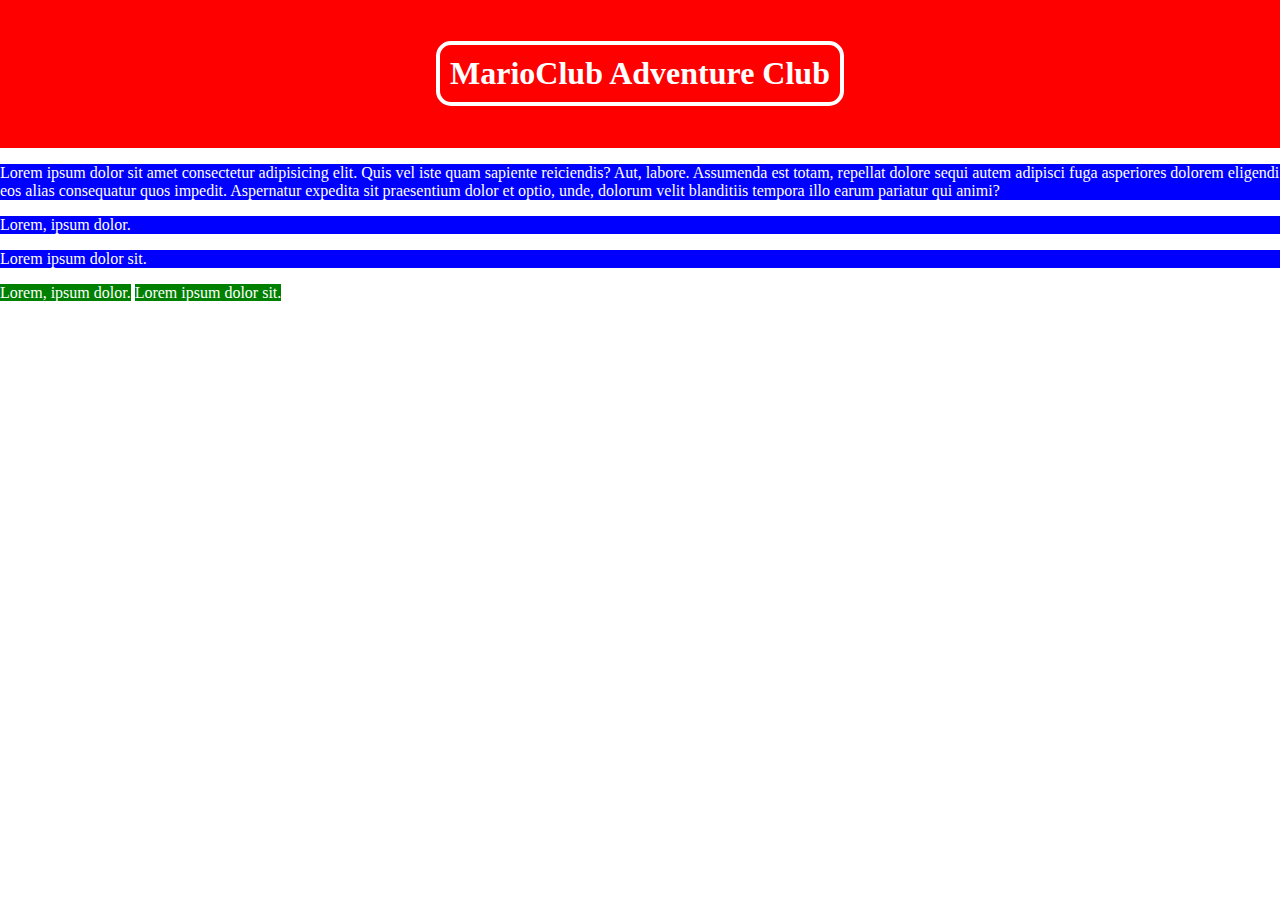
<file: box-model.html>
<!DOCTYPE html>
<html lang="en">
<head>
    <meta charset="UTF-8">
    <meta name="viewport" content="width=device-width, initial-scale=1.0">
    <title>CSS Box Model</title>
    <link rel="stylesheet" href="style.css">
</head>
<body>
    <div>
        <h1>MarioClub Adventure Club</h1>
    </div>
    <p>Lorem ipsum dolor sit amet consectetur adipisicing elit. Quis vel iste quam sapiente reiciendis? Aut, labore. Assumenda est totam, repellat dolore sequi autem adipisci fuga asperiores dolorem eligendi eos alias consequatur quos impedit. Aspernatur expedita sit praesentium dolor et optio, unde, dolorum velit blanditiis tempora illo earum pariatur qui animi?</p>
    <p>Lorem, ipsum dolor.</p>
    <p>Lorem ipsum dolor sit.</p>
    <span>Lorem, ipsum dolor.</span>
    <span>Lorem ipsum dolor sit.</span>
</body>
</html>
</file>
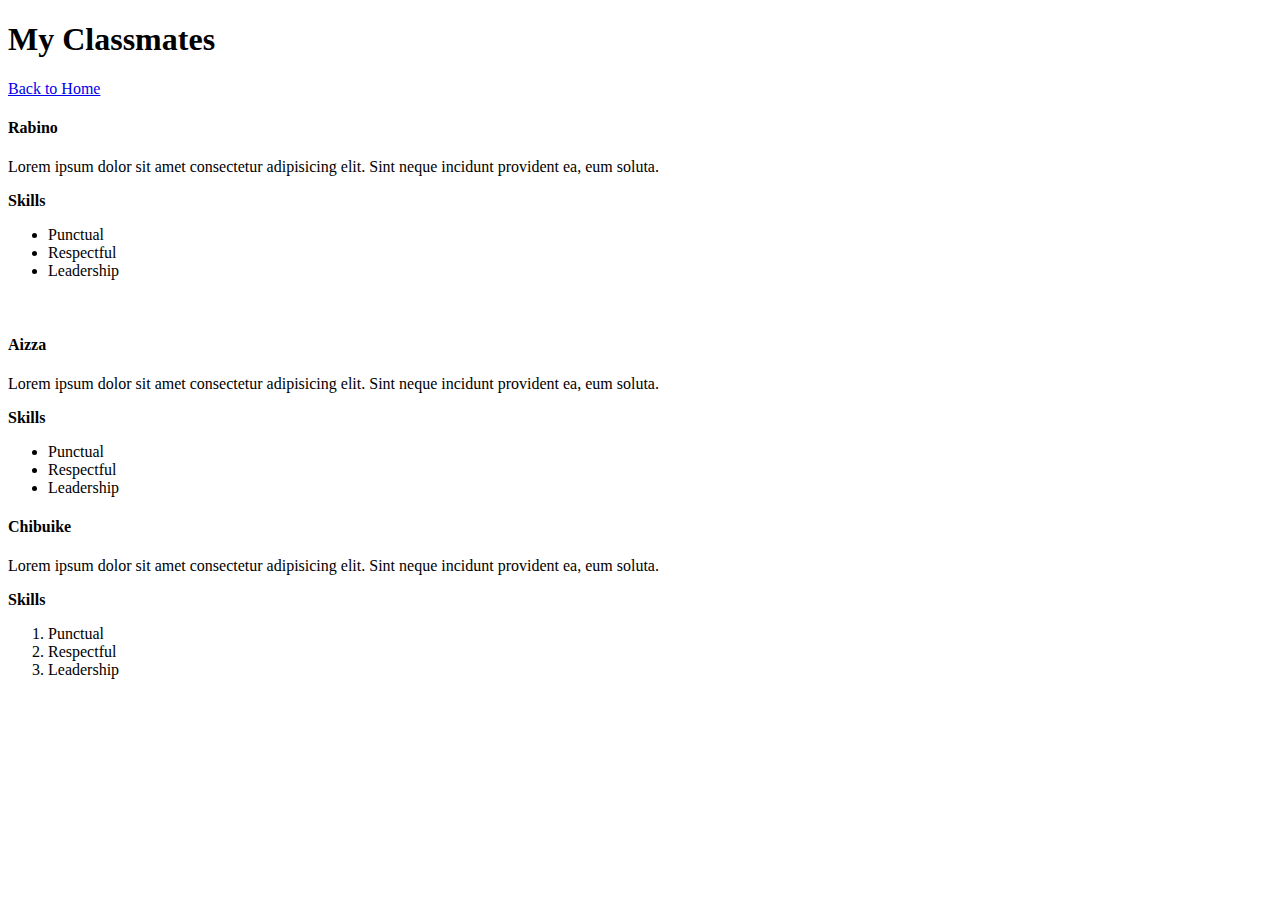
<file: classmates.html>
<!DOCTYPE html>
<html lang="en">
<head>
    <meta charset="UTF-8">
    <meta name="viewport" content="width=device-width, initial-scale=1.0">
    <title>Document</title>
</head>
<body>
    <h1>My Classmates</h1>
    <a href="assingment.html">Back to Home</a>
    <br>
    <!-- Classmate1 -->
    <div>
        <h4>Rabino</h4>
        <p>Lorem ipsum dolor sit amet consectetur adipisicing elit. Sint neque incidunt provident ea, eum soluta.</p>
        <strong>Skills</strong>
        <ul>
            <li>Punctual</li>
            <li>Respectful</li>
            <li>Leadership</li>
        </ul>
    </div>
    <br>
    <!-- Classmate1 -->
    <div>
        <h4>Aizza</h4>
        <p>Lorem ipsum dolor sit amet consectetur adipisicing elit. Sint neque incidunt provident ea, eum soluta.</p>
        <strong>Skills</strong>
        <ul>
            <li>Punctual</li>
            <li>Respectful</li>
            <li>Leadership</li>
        </ul>
    </div>
    <div>
        <h4>Chibuike</h4>
        <p>Lorem ipsum dolor sit amet consectetur adipisicing elit. Sint neque incidunt provident ea, eum soluta.</p>
        <strong>Skills</strong>
        <ol>
            <li>Punctual</li>
            <li>Respectful</li>
            <li>Leadership</li>
        </ol>
    </div>
</body>
</html>
</file>
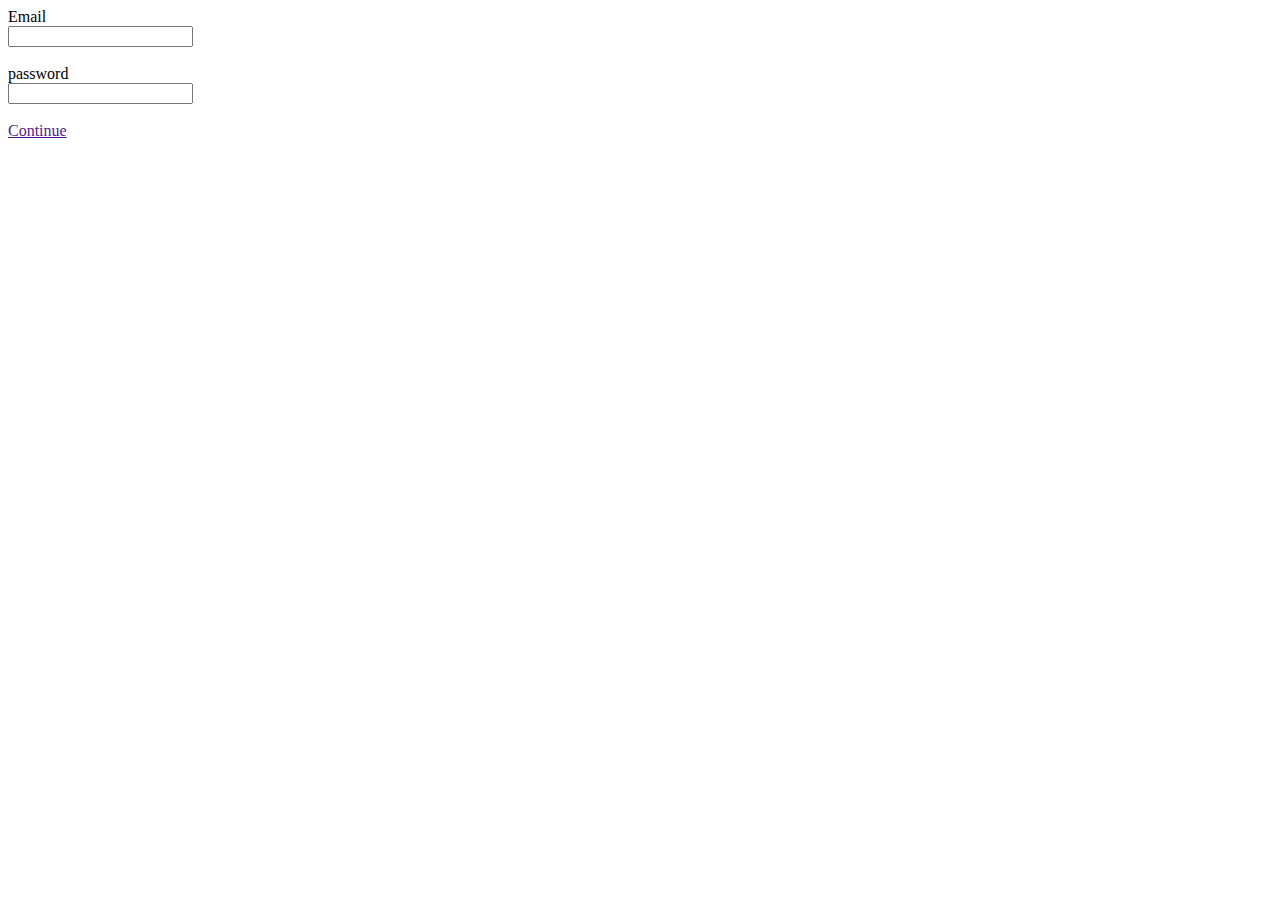
<file: create acc.html>
<!DOCTYPE html>
<html lang="en">
<head>
<body>
    <label for="">Email</label> 
    <br>  
    <input type="text">
    <br>
    <br>
    <label for="">password</label>
    <br>
    <input type="password">
    <br>
    <br>
    <a href="">Continue</a>












    </body>
    <meta charset="UTF-8">
    <meta name="viewport" content="width=device-width, initial-scale=1.0">
    <title>Document</title>
</head>
</body>
</html>
</file>
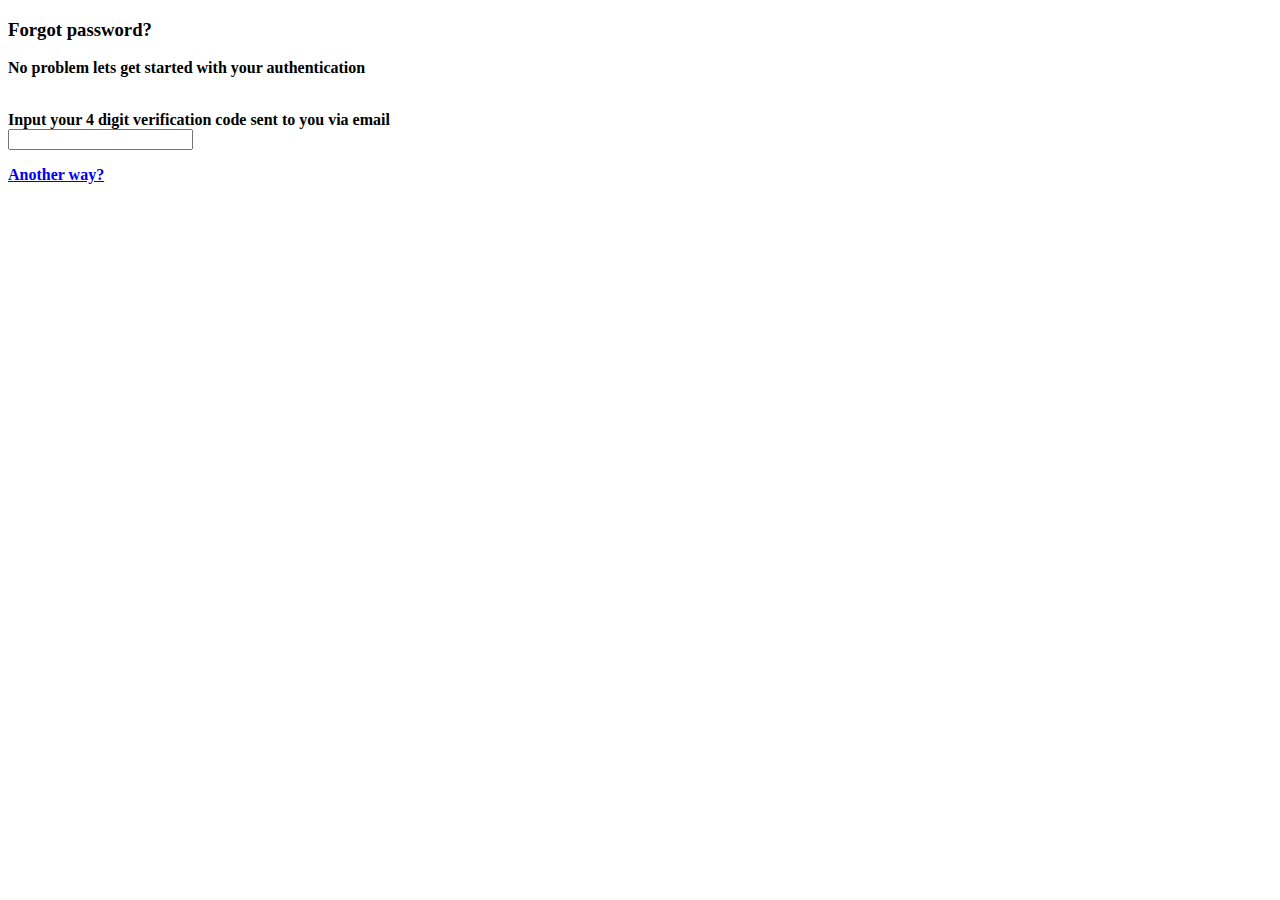
<file: forgot-passsword.html>
<!DOCTYPE html>
<html lang="en">
<head>
    <body>
        <h3>Forgot password?</h3>
       <strong><p>No problem lets get started with your authentication</p></body>
        <br>
        <label for="">Input your 4 digit verification code sent to you via email</label>
        <br>
        <input type="number">
        <p><a href="Another way">Another way?</a></p>

    <meta charset="UTF-8">
    <meta name="viewport" content="width=device-width, initial-scale=1.0">
    <title>Document</title>
</head>
</body>
</html>
</file>
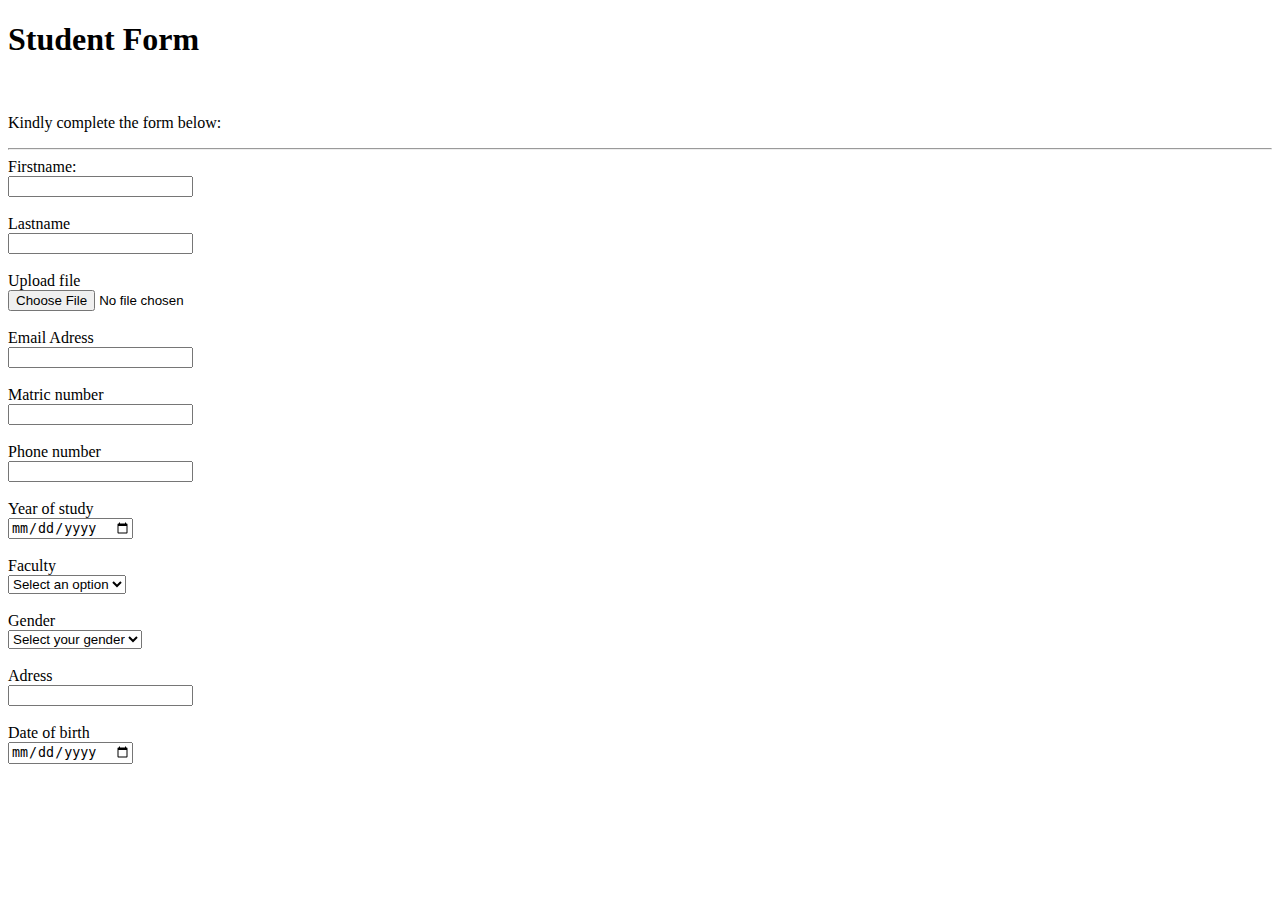
<file: student-form.html>
<!DOCTYPE html>
<html lang="en">
<head>
    <meta charset="UTF-8">
    <meta name="viewport" content="width=device-width, initial-scale=1.0">
    <title>Student form</title>
</head>
<body>
<h1>Student Form</h1> 
<br>
<p>Kindly complete the form below:</p>
<hr> 
<div>
    <form action="">
        <label for="">Firstname:</label>
        <br>
        <input type="text">
        <br>
        <br>
        <label for="">Lastname</label>
        <br>
        <input type="text">
        <br>
        <br>
        <label for="">Upload file</label>
        <br>
        <input type="file">
        <br>
        <br>
        <label for="">Email Adress</label>
        <br>
        <input type="Email">
        <br>
        <br>
        <label for="">Matric number
        <br>
        <input type="number">
        <br>
        <br>
        <label for="">Phone number</label>
        <br>
        <input type="number">
        <br>
        <br>
        <label for="">Year of study</label>
        <br>
        <input type="date">
        <br>
        <br>
        <label for="">Faculty</label>
        <br>
        <select name="" id=""><option value=""> Select an option</option>
                            <option value="">Computing</option> 
                            <option value="">Engineering</option> 
                            <option value="">Science</option>
        </select>
        <br>
        <br>
        <label for="">Gender</label>
        <br>
        <select name="" id=""><option value="">Select your gender</option>
                            <option value="">Male</option>
                            <option value="">Female</option>
        </select>
        <br>
        <br>
        <label for="">Adress</label>
        <br>
        <input type="text">
        <br>
        <br>
        <label for="">Date of birth</label>
        <br>
        <input type="date">
        <br>
        <br>
        </label>
    </form>
</div>
</body>
</html>
</file>
<file: style.css>
body{
    margin:0;
}

div{
    background-color: red;
    padding: 20px;
    text-align: center;
}

h1 {
    color: white; 
    border: white solid 4px;
    border-radius: 15px;
    padding: 10px;
    display: inline-block;
}

p {
    background-color: blue;
    color: white;
}

span{
    background-color: green;
    color: white;
}
</file>
